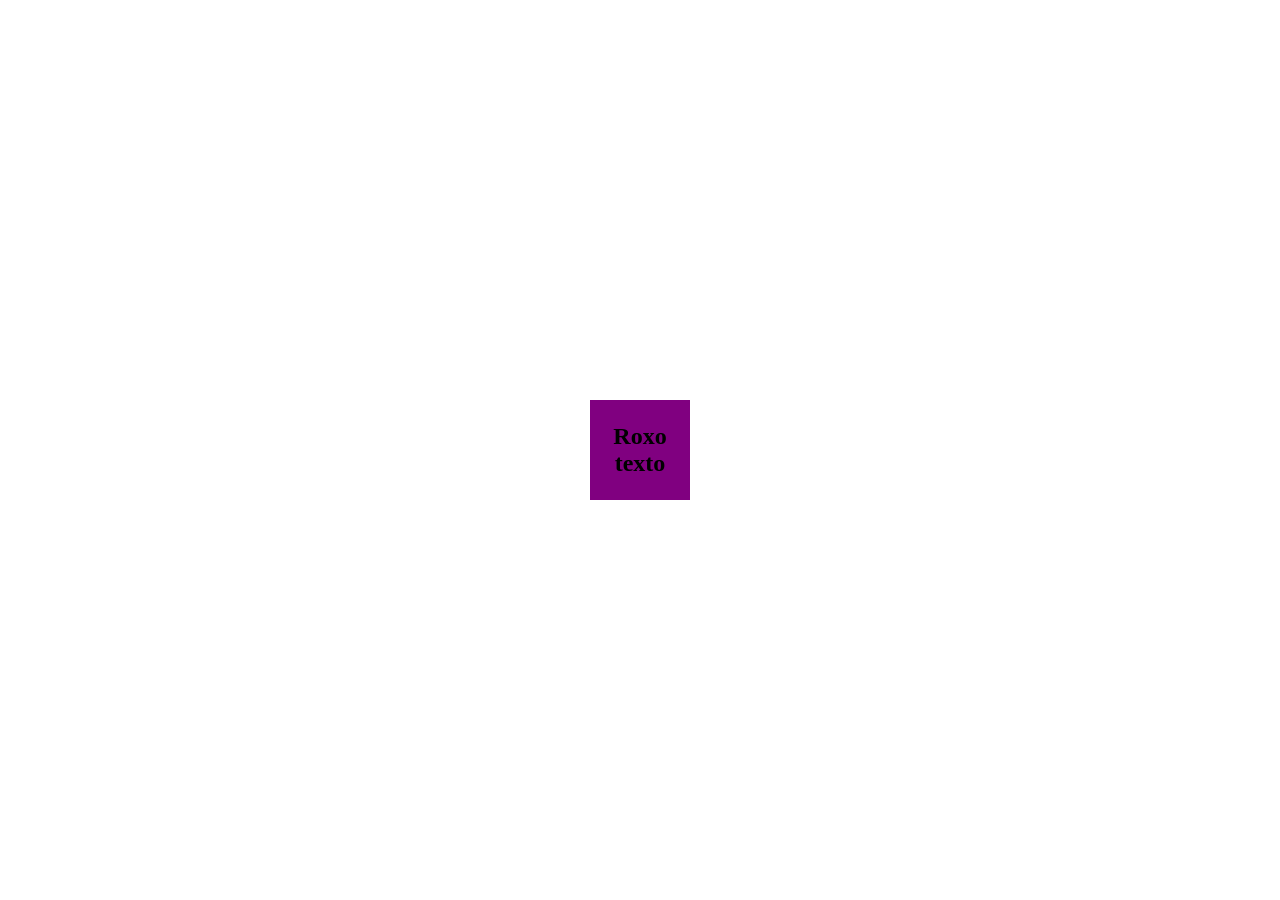
<file: Atividade 5/index.html>
<!DOCTYPE html>
<html lang="pt-br">
<head>
    <meta charset="UTF-8">
    <meta name="viewport" content="width=device-width, initial-scale=1.0">
    <title>Atividade 5</title>
    <link rel="stylesheet" href="style.css">
</head>
<body>
    <div class="box">
        <h2 class="texto">
            texto
        </h2>
    </div>
</body>
</html>
</file>
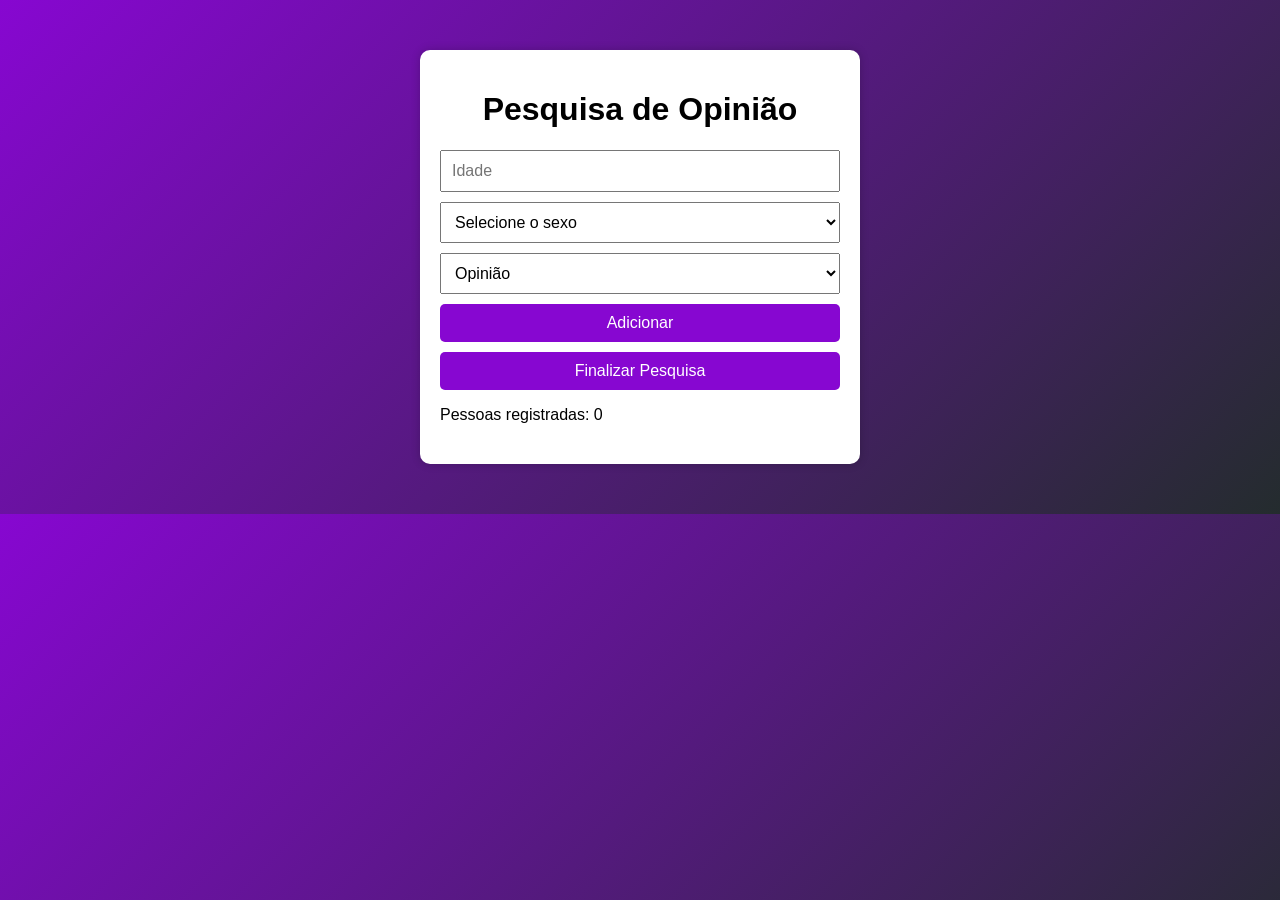
<file: Atividade 8/Atividade 8/index.html>
<!DOCTYPE html>
<html lang="pt-br">
<head>
    <meta charset="UTF-8">
    <title>Pesquisa de Filme</title>
    <link rel="stylesheet" href="style.css">
</head>
<body>

    <div class="container">
        <h1>Pesquisa de Opinião</h1>

        <div class="form">
            <input type="number" id="idade" placeholder="Idade">

            <select id="sexo">
                <option value="">Selecione o sexo</option>
                <option value="feminino">Feminino</option>
                <option value="masculino">Masculino</option>
                <option value="outros">Outros</option>
            </select>

            <select id="opiniao">
                <option value="">Opinião</option>
                <option value="4">Ótimo</option>
                <option value="3">Bom</option>
                <option value="2">Regular</option>
                <option value="1">Péssimo</option>
            </select>

            <button onclick="adicionar()">Adicionar</button>
            <button onclick="finalizar()">Finalizar Pesquisa</button>
        </div>

        <p id="contador">Pessoas registradas: 0</p>

        <div id="resultado"></div>
    </div>

    <script src="script.js"></script>
</body>
</html>
</file>
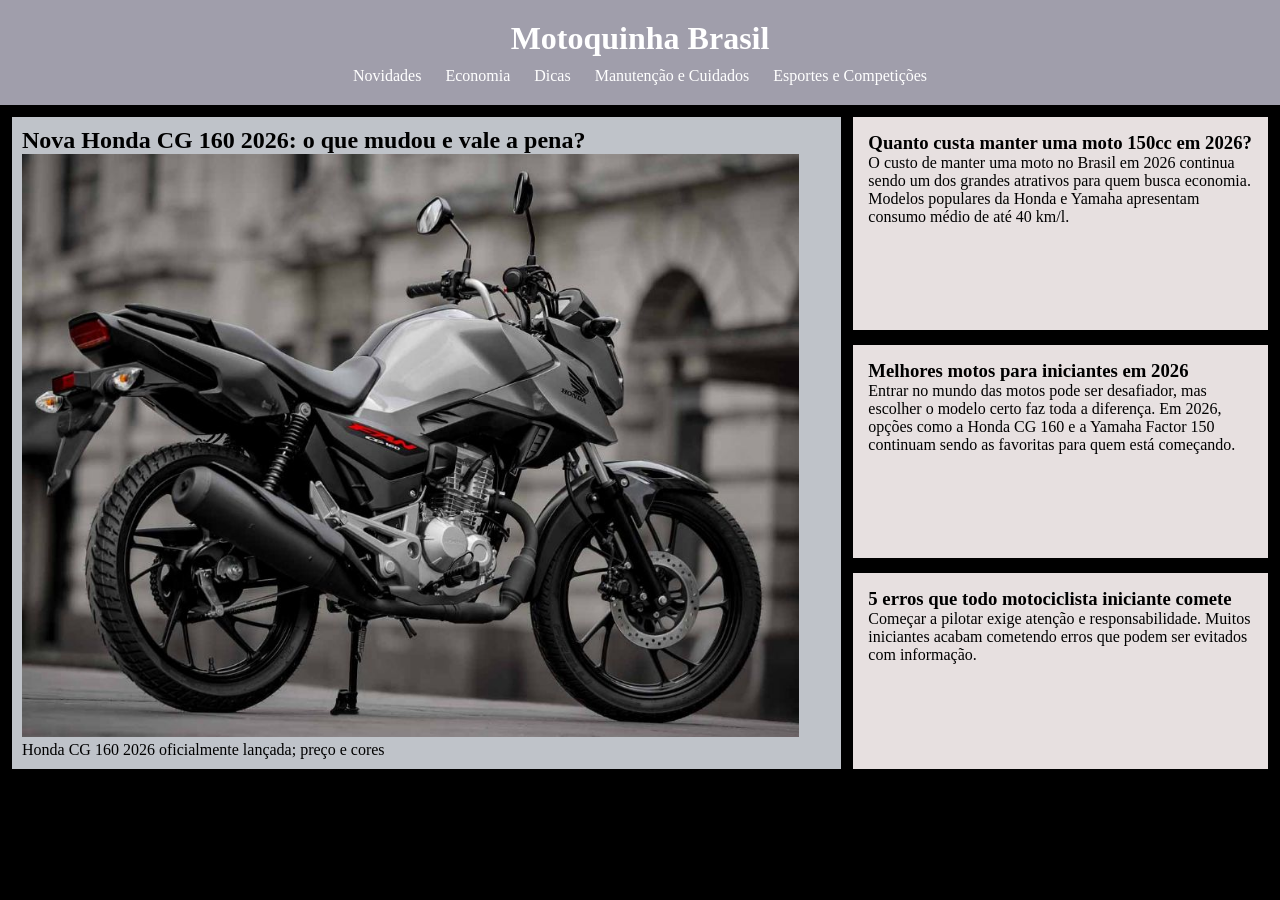
<file: Atividade4.html>
<!DOCTYPE html>
<html lang="pt-BR">
<head>
    <meta charset="UTF-8">
    <meta name="viewport" content="width=device-width, initial-scale=1.0">
    <title></title>

    <link rel="stylesheet" href="./Atividade4.css">
</head>
<body>

<header>
    <h1>Motoquinha Brasil</h1>
    <nav>
        <ul>
            <li><a href="#">Novidades</a></li>
            <li><a href="#">Economia</a></li>
            <li><a href="#">Dicas</a></li>
            <li><a href="#">Manutenção e Cuidados</a></li>
            <li><a href="#">Esportes e Competições</a></li>
        </ul>
    </nav>
</header>

<main class="container">
    <section class="destaque">
        <h2>Nova Honda CG 160 2026: o que mudou e vale a pena?</h2>
        <img src="./hondacg2026.jpg">
        <p>Honda CG 160 2026 oficialmente lançada; preço e cores</p>
    </section>

    <section class="noticias">
        <article>
            <h3>Quanto custa manter uma moto 150cc em 2026?</h3>
            <p>O custo de manter uma moto no Brasil em 2026 continua sendo um dos grandes 
                atrativos para quem busca economia. 
                Modelos populares da Honda e Yamaha apresentam consumo médio de até 40 km/l.</p>
        </article>
        <article>
            <h3>Melhores motos para iniciantes em 2026</h3>
            <p>Entrar no mundo das motos pode ser desafiador, mas escolher o modelo 
                certo faz toda a diferença. 
                Em 2026, opções como a Honda CG 160 e a Yamaha Factor 150 continuam 
                sendo as favoritas para quem está começando.</p>
        </article>
        <article>
            <h3>5 erros que todo motociclista iniciante comete</h3>
            <p>Começar a pilotar exige atenção e responsabilidade. 
                Muitos iniciantes acabam cometendo erros que podem ser evitados com informação.</p>
        </article>
    </section>
</main>

<footer>
    <p>&copy; 2026 - Motoquinha Brasil</p>
</footer>

</body>
</html>
</file>
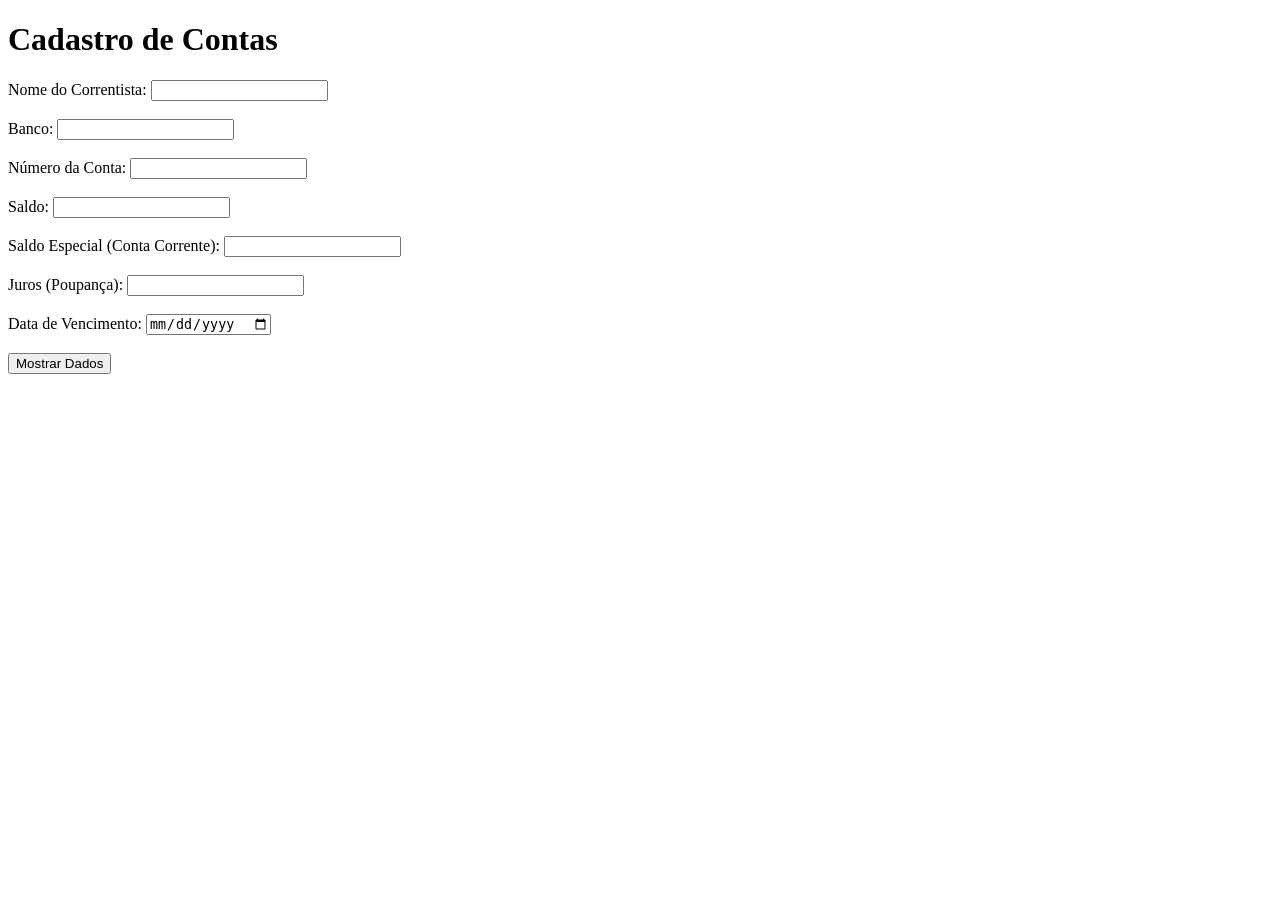
<file: Atividade 12/Conta Bancária.html>
<!DOCTYPE html>
<html lang="pt-br">
<head>
    <meta charset="UTF-8">
    <meta name="viewport" content="width=device-width, initial-scale=1.0">
    <title>Conta Bancária</title>
</head>
<body>

    <h1>Cadastro de Contas</h1>

    <label>Nome do Correntista:</label>
    <input type="text" id="nomeCorrentista">

    <br><br>

    <label>Banco:</label>
    <input type="text" id="banco">

    <br><br>

    <label>Número da Conta:</label>
    <input type="text" id="numero">

    <br><br>

    <label>Saldo:</label>
    <input type="number" id="saldo">

    <br><br>

    <label>Saldo Especial (Conta Corrente):</label>
    <input type="number" id="saldoEspecial">

    <br><br>

    <label>Juros (Poupança):</label>
    <input type="number" id="juros">

    <br><br>

    <label>Data de Vencimento:</label>
    <input type="date" id="vencimento">

    <br><br>

    <button onclick="mostrarDados()">Mostrar Dados</button>

    <div id="resultado"></div>

    <script src="Conta Bancária.js"></script>

</body>
</html>
</file>
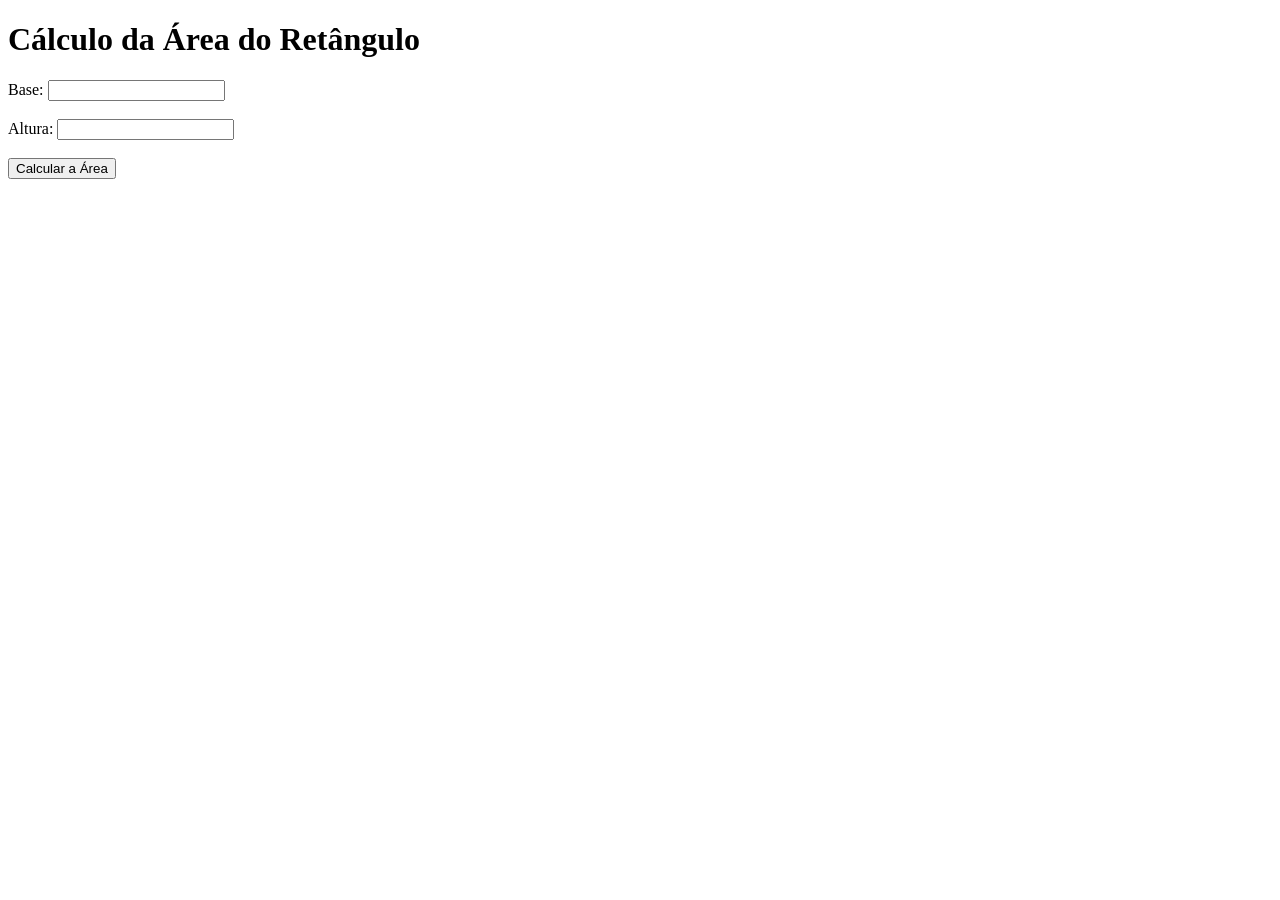
<file: Atividade 12/Retângulo.html>
<!DOCTYPE html>
<html lang="pt-br">
<head>
    <meta charset="UTF-8">
    <meta name="viewport" content="width=device-width, initial-scale=1.0">
    <title>Retângulo</title>
</head>
<body>

    <h1>Cálculo da Área do Retângulo</h1>

    <label>Base:</label>
    <input type="number" id="base">

    <br><br>

    <label>Altura:</label>
    <input type="number" id="altura">

    <br><br>

    <button onclick="calcularArea()">Calcular a Área</button>

    <h2 id="resultado"></h2>

    <script src="Retângulo.js"></script>

</body>
</html>
</file>
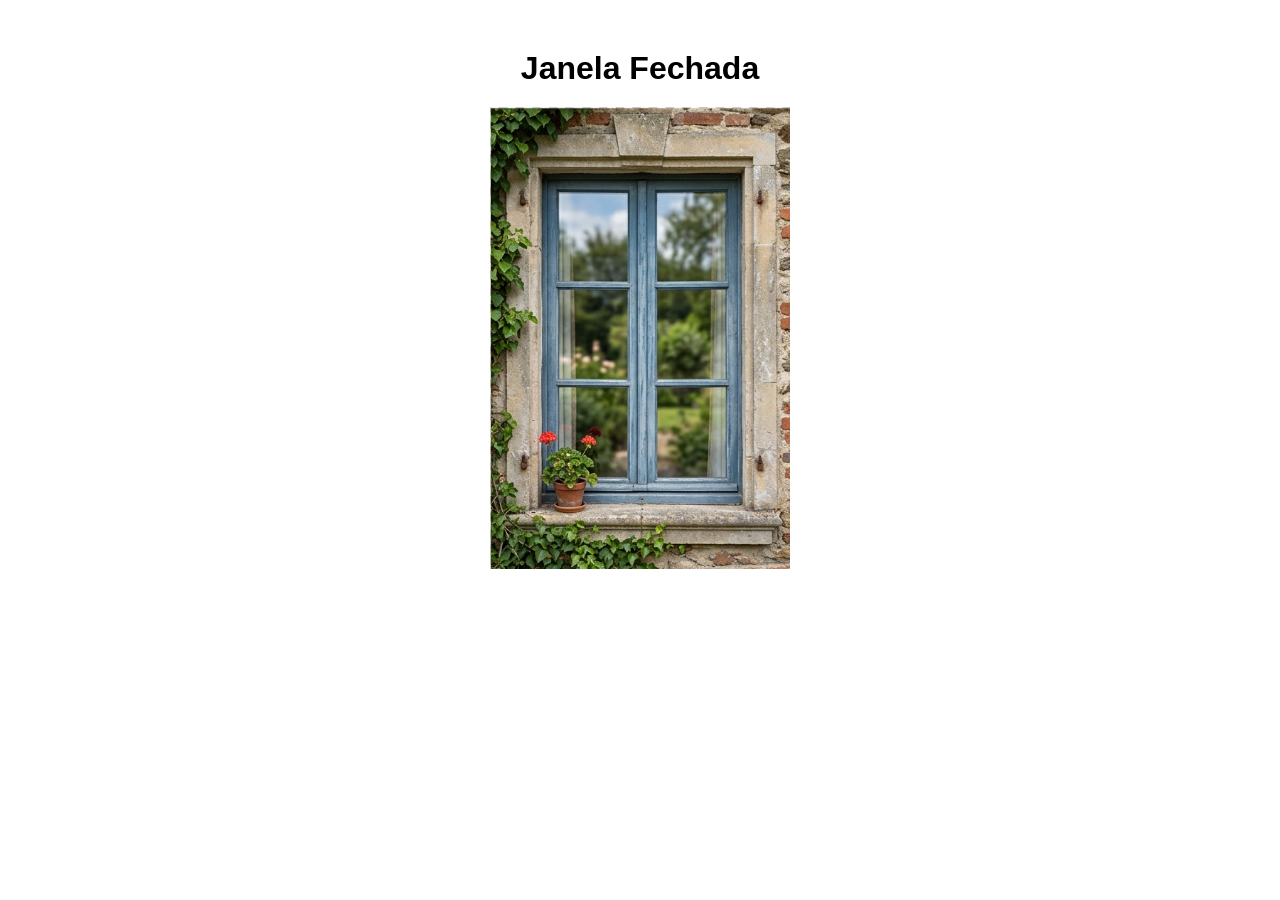
<file: Atividade 13/Janela.html>
<!DOCTYPE html>
<html lang="pt-br">
<head>
    <meta charset="UTF-8">
    <meta name="viewport" content="width=device-width, initial-scale=1.0">
    <title>Janela</title>
 
    <link rel="stylesheet" href="Janela.css">
</head>
<body>
 
    <h1 id="titulo">Janela Fechada</h1>
 
    <div class="container">
 
        <img
            id="janela"
            src="JanelaFechada.png"
            alt="Janela"
            onmouseover="abrirJanela()"
            onmouseout="fecharJanela()"
            onclick="quebrarJanela()"
        >
 
    </div>
 
    <script src="Janela.js"></script>
 
</body>
</html>
</file>
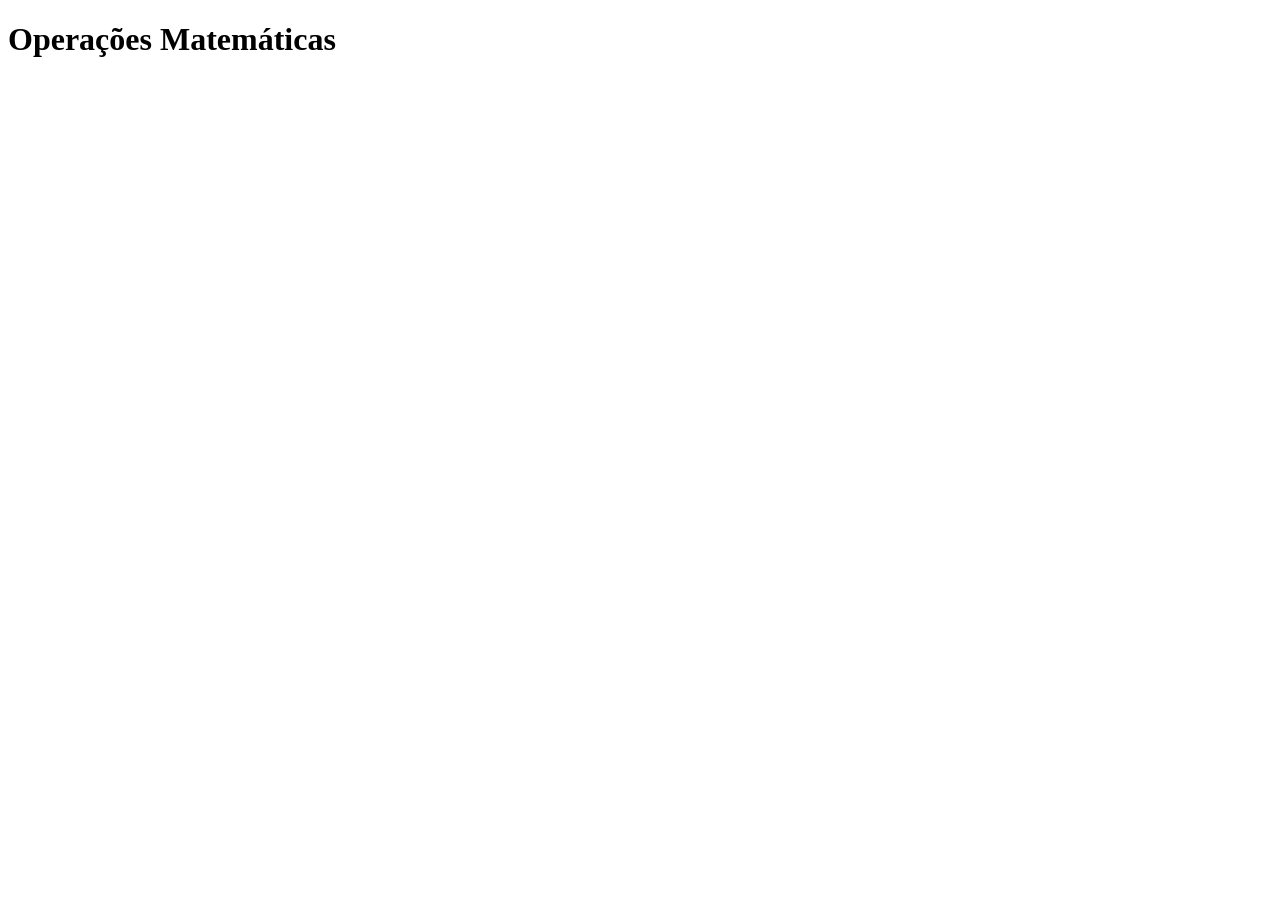
<file: Atividade 6/Operacoes.html>
<!DOCTYPE html>
<html lang="pt-BR">
<head>
    <meta charset="UTF-8">
    <title>Operações</title>
</head>
<body>

<h1>Operações Matemáticas</h1>

<script src="Operacoes.js"></script>

</body>
</html>
</file>
<file: Atividade 5/style.css>
body {
    margin: 0;
    display: flex;
    justify-content: center;
    align-items: center;
    height: 100vh;
    font-family: Georgia, 'Times New Roman', Times, serif;
}

.box {
    width: 100px;
    height: 100px;
    display: flex;
    justify-content: center;
    align-items: center;
}

.texto {
    padding: 100px;
    border-radius: 5px;
    text-align: center;
}

@media (max-width: 420px) {
    .box {
        background-color: gray;
        .texto::before{
            content: "Cinza";
        }
    }

}

@media (min-width: 421px) and (max-width: 768px) {
    .box {
        background-color: orange;
        .texto::before{
            content: "Laranja";
        }
        
    }

}

@media (min-width: 769px) and (max-width: 1024px) {
    .box {
        background-color: blue;
        .texto::before{
            content: "Azul";
        }
    }
}

@media (min-width: 1025px) and (max-width: 1440px) {
    .box {
        background-color: purple;
        .texto::before{
            content: "Roxo";
        }
    }

}

@media (min-width: 1441px) and (max-width: 1920px) {
    .box {
        background-color: red;
        .texto::before{
            content: "Vermelho";
        }
    }
}
@media (min-width: 1921px) {
    .box {
        background-color: green;
        .texto::before{
            content: "Verde";
        }
    }

}
</file>
<file: Atividade 8/Atividade 8/style.css>
body {
    font-family: Arial, sans-serif;
    background: linear-gradient(135deg, #8707d1, #242c2e);
    margin: 0;
    padding: 0;
}

.container {
    background: white;
    width: 400px;
    margin: 50px auto;
    padding: 20px;
    border-radius: 10px;
    box-shadow: 0 0 10px rgba(0,0,0,0.2);
}

h1 {
    text-align: center;
}

.form {
    display: flex;
    flex-direction: column;
    gap: 10px;
}

input, select, button {
    padding: 10px;
    font-size: 16px;
}

button {
    background-color: #8707d1;
    color: white;
    border: none;
    cursor: pointer;
    border-radius: 5px;
}

button:hover {
    background-color: #17687a;
}

#resultado {
    margin-top: 20px;
    font-size: 15px;
}
</file>
<file: Atividade4.css>
* {
    margin: 0;
    padding: 0;
    box-sizing: border-box;
}

body {
    font-family: Cambria, Cochin, Georgia, Times, 'Times New Roman', serif;
    background: #000000;
}

header {
    background: #a09eab;
    color: white;
    text-align: center;
    padding: 20px;
}

nav ul {
    list-style: none;
    margin-top: 10px;
}

nav li {
    display: inline;
    margin: 0 10px;
}

nav a {
    color: white;
    text-decoration: none;
}

.container {
    display: grid;
    grid-template-columns: 2fr 1fr;
    gap: 12px;
    padding: 12px;
}

.destaque {
    background: rgb(191, 195, 201);
    padding: 10px;
}

.destaque img {
    width: 96%;
}

.noticias {
    display: grid;
    gap: 15px;
}

.noticias article {
    background: rgb(231, 224, 224);
    padding: 15px;
}

@media (max-width: 500px) {
    .container {
        grid-template-columns: 1fr;
    }
}
</file>
<file: Atividade 13/Janela.css>
body {
    text-align: center;
    font-family: Arial, Helvetica, sans-serif;
    background-color: #ffffff;
    margin-top: 50px;
}

h1 {
    color: #000000;
    margin-bottom: 20px;
}

img {
    width: 300px;
    cursor: pointer;
}
</file>
